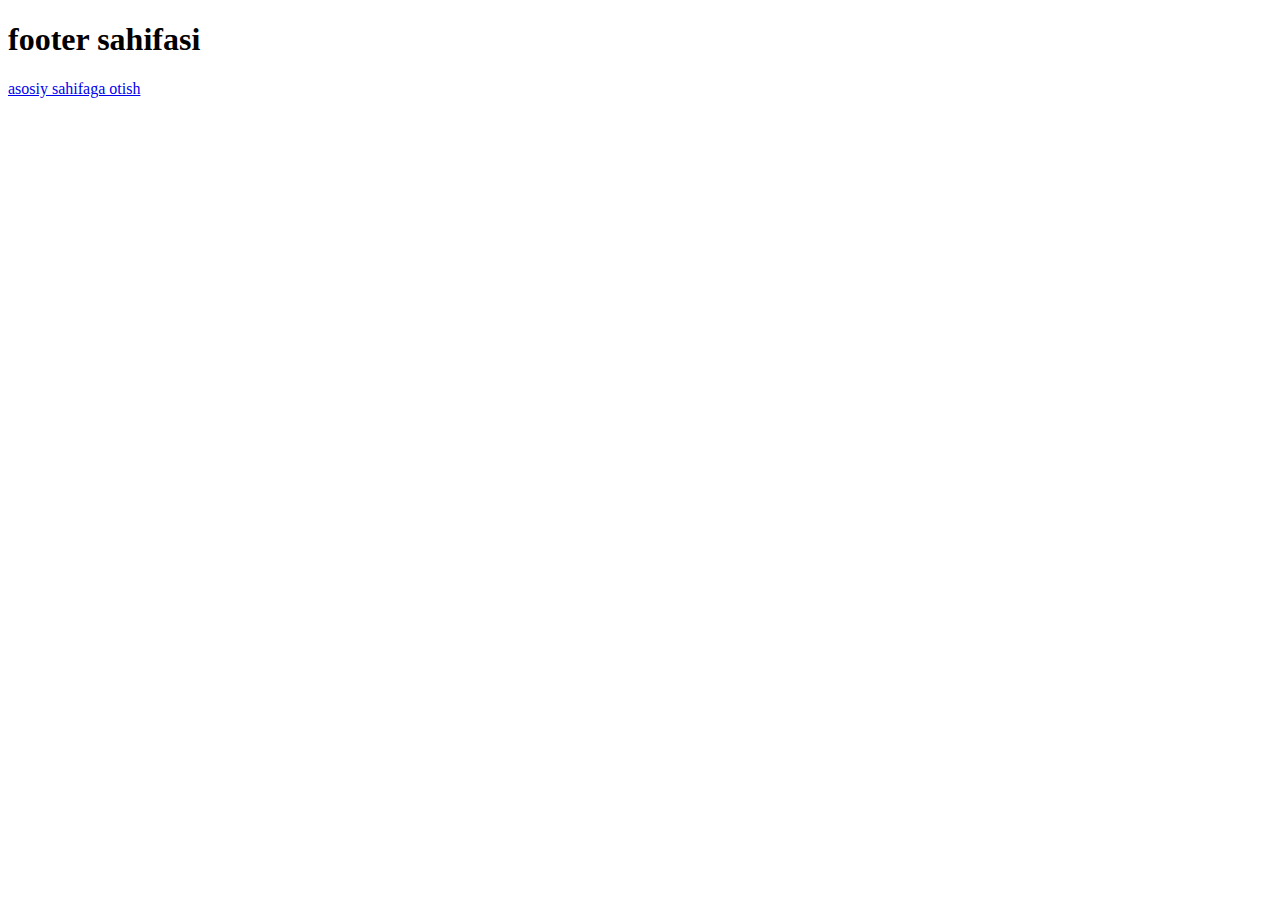
<file: page/footer.html>
<!DOCTYPE html>
<html lang="en">
<head>
    <meta charset="UTF-8">
    <meta name="viewport" content="width=device-width, initial-scale=1.0">
    <title>Document</title>
</head>
<body>
    <h1>footer sahifasi</h1>
    <a href="../index.html">asosiy sahifaga otish</a>
</body>
</html>
</file>
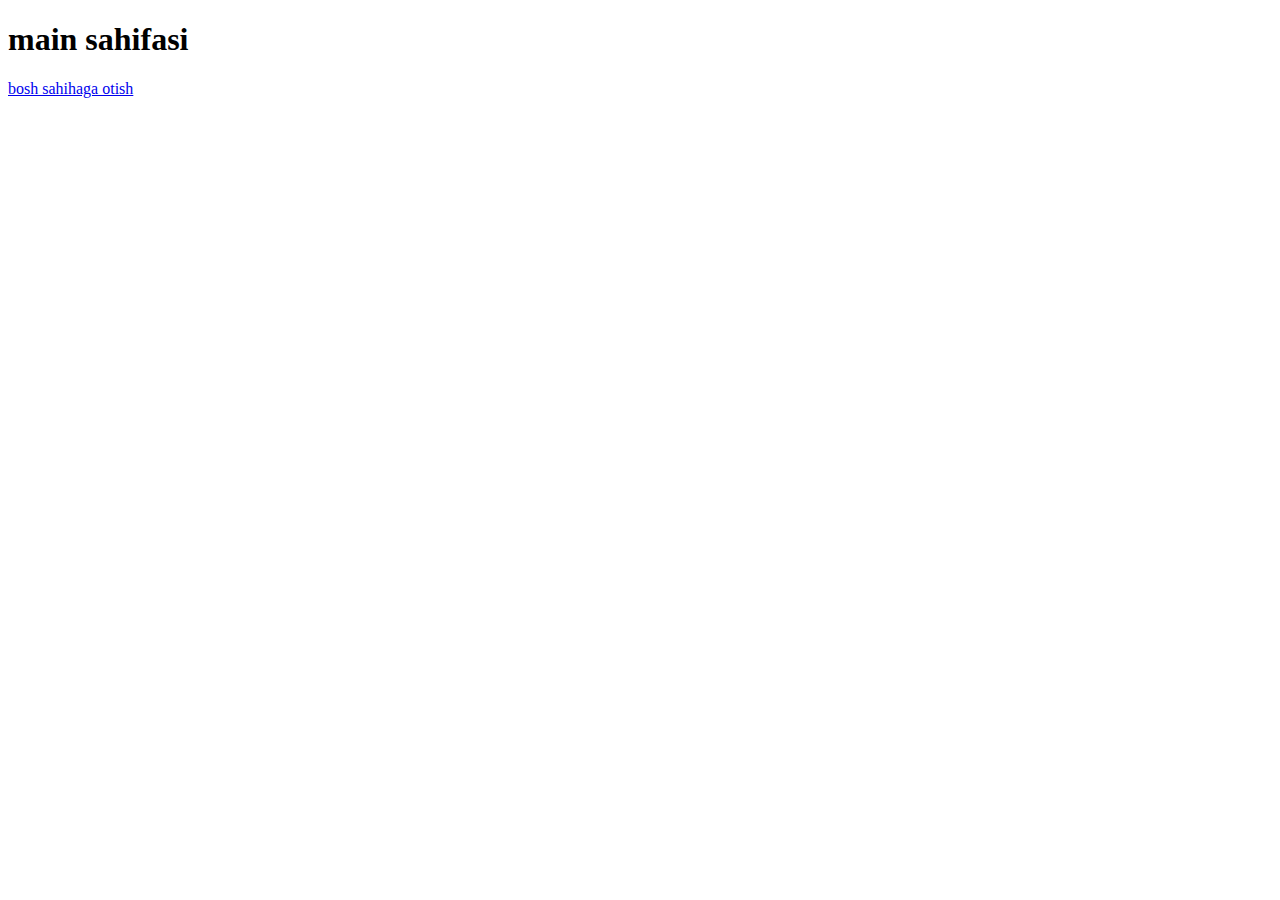
<file: page/main.html>
<!DOCTYPE html>
<html lang="en">
<head>
    <meta charset="UTF-8">
    <meta name="viewport" content="width=device-width, initial-scale=1.0">
    <title>Document</title>
</head>
<body>
<h1>main sahifasi</h1>
<a href="../index.html">bosh sahihaga otish</a>
</body>
</html>
</file>
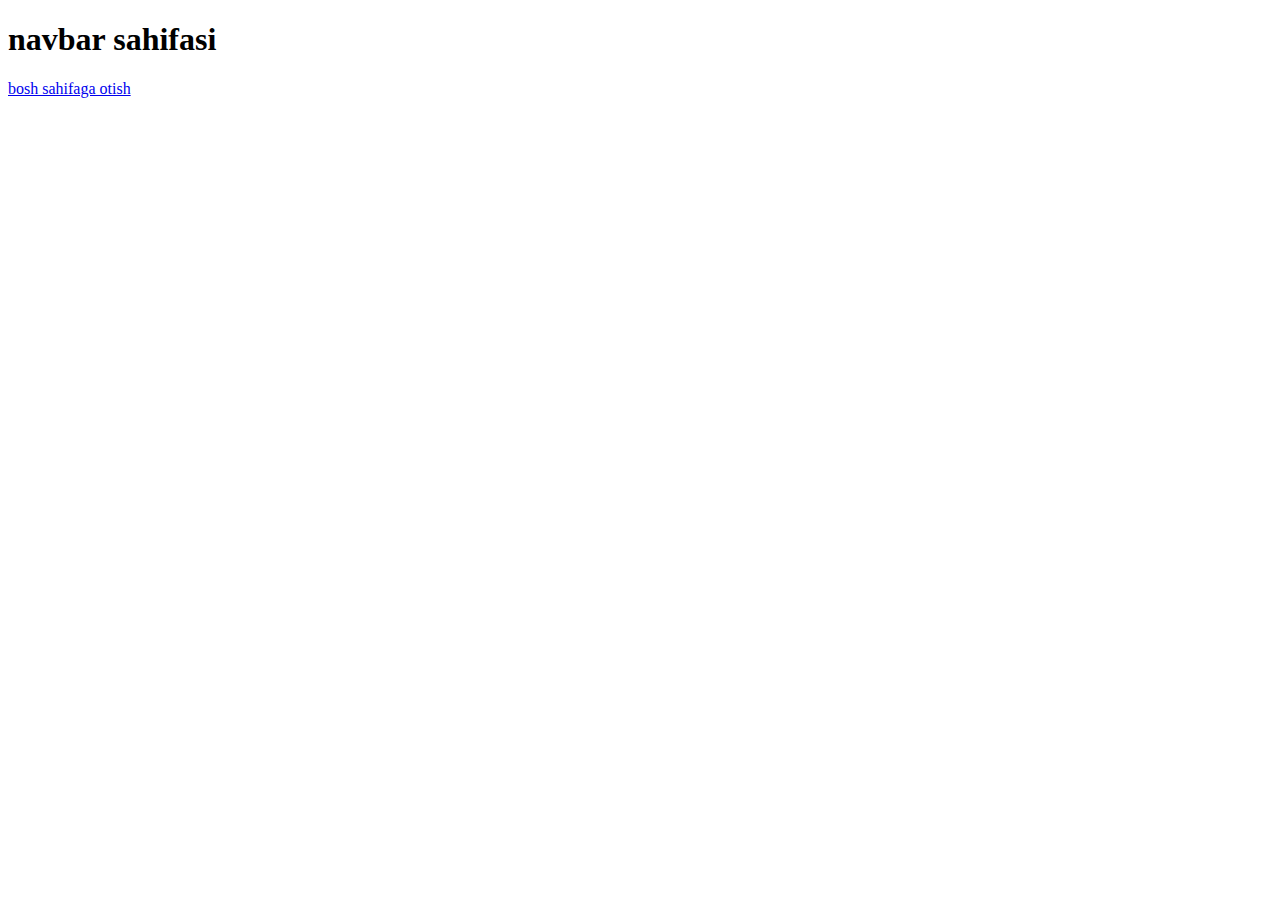
<file: page/navbar.html>
<!DOCTYPE html>
<html lang="en">
<head>
    <meta charset="UTF-8">
    <meta name="viewport" content="width=device-width, initial-scale=1.0">
    <title>Document</title>
</head>
<body>
    <h1>navbar sahifasi</h1>
    <a href="../index.html">bosh sahifaga otish</a>
    
</body>
</html>
</file>
